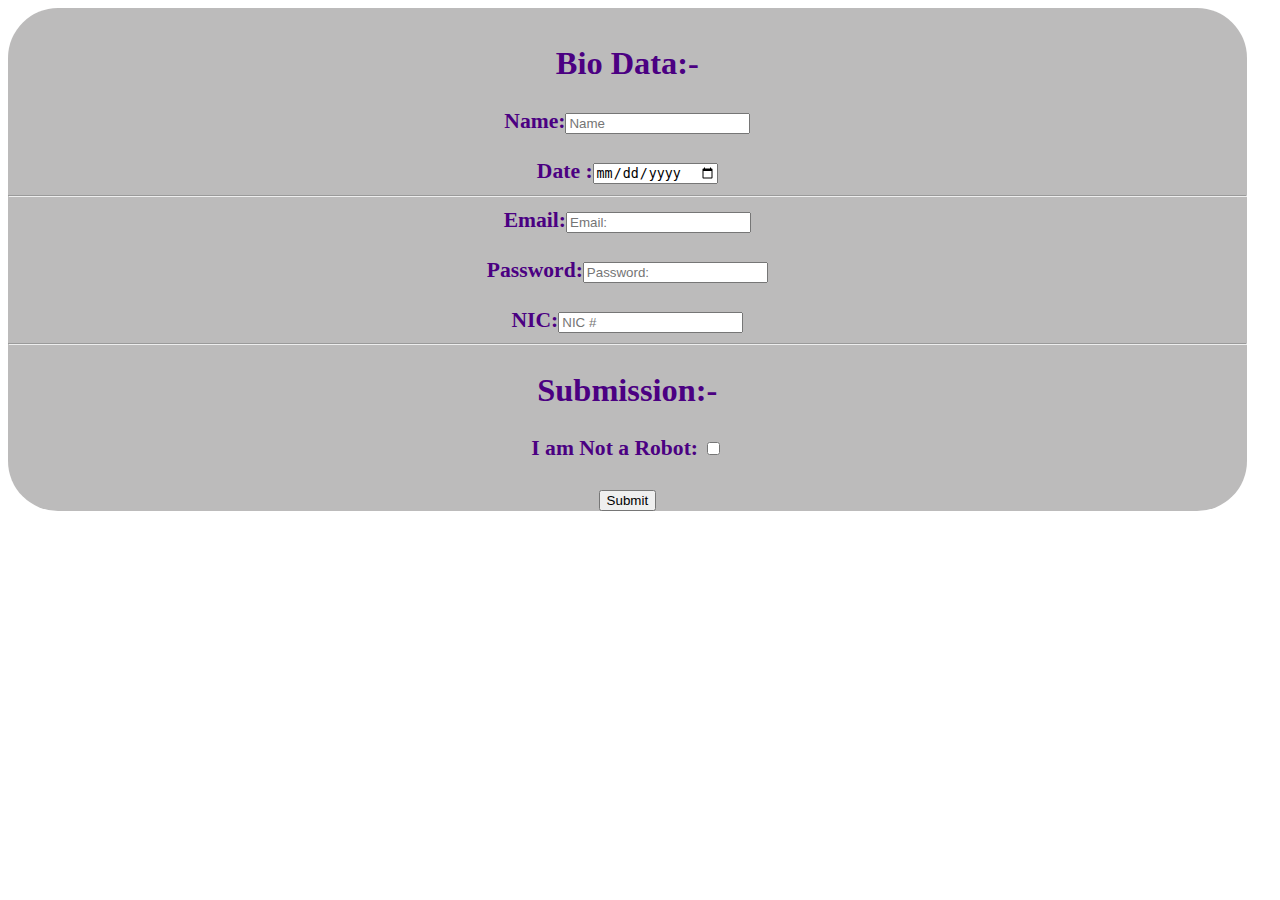
<file: Ustaad.html/hhh.html>
<!DOCTYPE html>
<html lang="en">

<head>
    <meta charset="UTF-8">
    <meta name="viewport" content="width=device-width, initial-scale=1.0">
    <meta http-equiv="X-UA-Compatible" content="IE=7">
    <meta http-equiv="X-UA-Compatible" content="ie=edge">
    <meta http-equiv="Content-Type" content="text/html;charset=UTF-8">
    <link rel="stylesheet" href="hhh.css">
    <title>form</title>
</head>

<body>


    <div class="Umar">
        <form method="POST">
            <h2>Bio Data:-</h2>

            Name:<input id="inp" type="text" placeholder="Name" name="Name:" maxlength="20" required><br><br>


            Date :<input type="date" placeholder="Date" name="Date:">
            <hr>



            Email:<input id="inp" type="email" placeholder="Email:" name="email" required><br><br>
            Password:<input id="inp" type="password" placeholder="Password:" name="password" max="5" required> <br><br>

            NIC:<input id="inp" type="number" placeholder="NIC #" name="NIC #" maxlength=14 required>

            <hr>


            <h2>Submission:-</h2>
            I am Not a Robot: <input type="checkbox" name="I am Not a Robot:" required><br><br>
            <input class="btn btn-danger" type="submit" value="Submit">
        </form>
    </div>

</body>
</file>
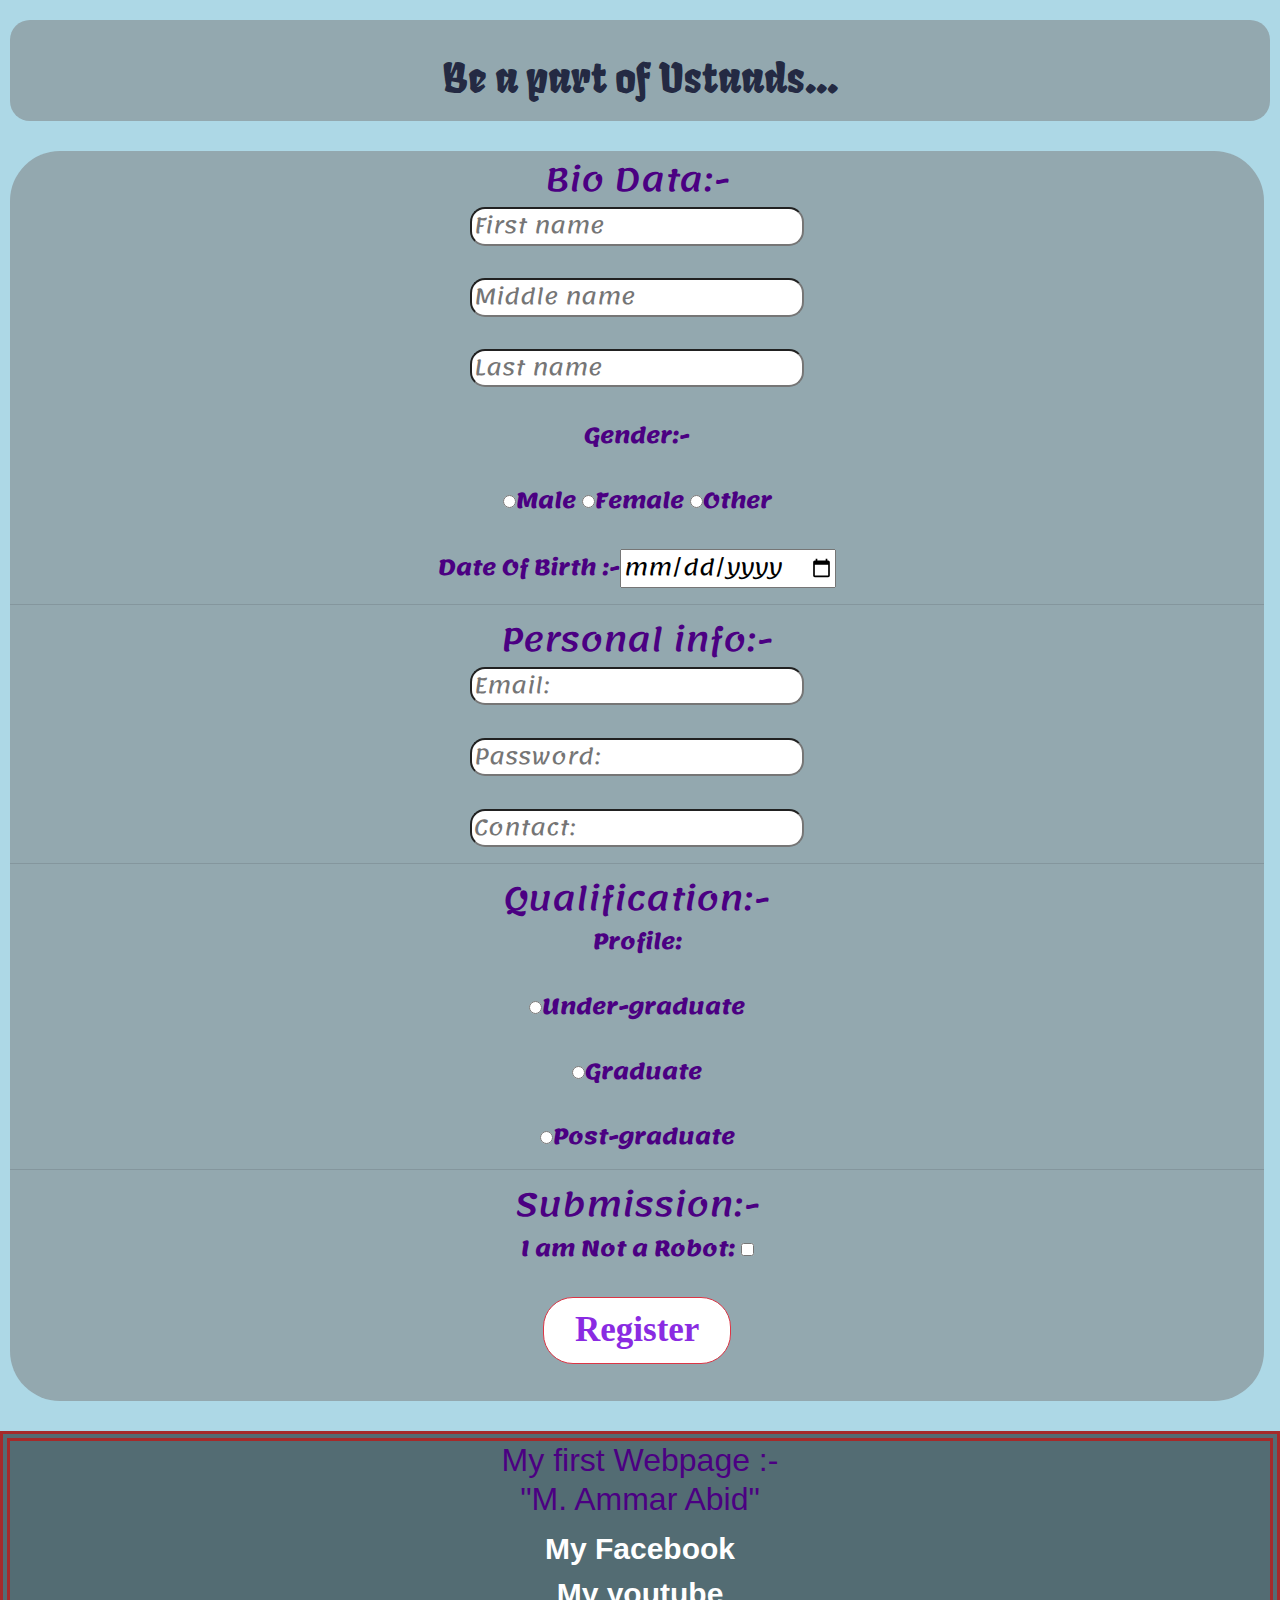
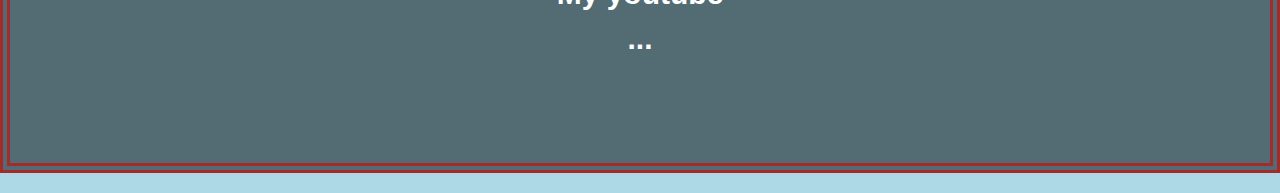
<file: Ustaad.html/register.html>
<html lang="en">

<head>
    <meta charset="UTF-8">
    <meta name="viewport" content="width=device-width, initial-scale=1.0">
    <title>Register</title>
    <link rel="stylesheet" href="https://stackpath.bootstrapcdn.com/bootstrap/4.4.1/css/bootstrap.min.css"
        integrity="sha384-Vkoo8x4CGsO3+Hhxv8T/Q5PaXtkKtu6ug5TOeNV6gBiFeWPGFN9MuhOf23Q9Ifjh" crossorigin="anonymous">
    <link rel="stylesheet" href="Register.css">
    <link href="https://fonts.googleapis.com/css2?family=Lemonada:wght@600&display=swap" rel="stylesheet">
    <link href="https://fonts.googleapis.com/css2?family=Fruktur&display=swap" rel="stylesheet">
    <link rel="shortcut icon" type="image/png" href="img/hy.png">
</head>

<body class="B3">
    <div class="part1">
        <h1>
            Be a part of Ustaads...
        </h1>
    </div>
    <!--Use POST instead of GET-->

    <div class="Ammar">
        <form method="POST">
            <h2>Bio Data:-</h2>

            <input id="inp" type="text" placeholder="First name" name="First name:" required><br><br>
            <input id="inp" type="text" placeholder="Middle name" name="Middle name:"><br><br>
            <input id="inp" type="text" placeholder="Last name" name="First name:" required><br><br>
            Gender:- <br><br><input type="radio" name="Gender">Male
            <input id="inp" type="radio" name="Gender">Female
            <input id="inp" type="radio" name="Gender">Other <br><br>
            Date Of Birth :-<input type="date" placeholder="Date Of Birth" name="Date of Birth:">
            <hr>

            <h2>Personal info:-</h2>

            <input id="inp" type="email" placeholder="Email:" name="email" required><br><br>
            <input id="inp" type="password" placeholder="Password:" name="password" max="5" required> <br><br>
            <input id="inp" type="tel" placeholder="Contact:" name="contact" required><br>
            <hr>

            <h2>Qualification:-</h2>

            Profile: <br><br>
            <input type="radio" name="profile">Under-graduate <br><br>
            <input type="radio" name="profile">Graduate <br><br>
            <input type="radio" name="profile">Post-graduate <br>
            <hr>

            <h2>Submission:-</h2>

            I am Not a Robot: <input type="checkbox" name="I am Not a Robot:" required><br><br>
            <input class="btn btn-danger" type="submit" value="Register">

        </form>
    </div>
    <div class="ftr">
        <footer>
          <h2 class="showoff"> My first Webpage :- <br>
            "M. Ammar Abid" <br>
          </h2>
          <a href="https://www.facebook.com/profile.php?id=100010023240193" target="_blank">My Facebook</a> <br>
          <a href="https://www.youtube.com/channel/UCmVTp6pRdetAvz_V0378giQ?view_as=subscriber" target="_blank"> My
            youtube</a> <br>
    
          <a href="https://icons8.com/icon/12197/graduation-cap">...</a>
    
        </footer>
      </div>
    </body>

</html>
</file>
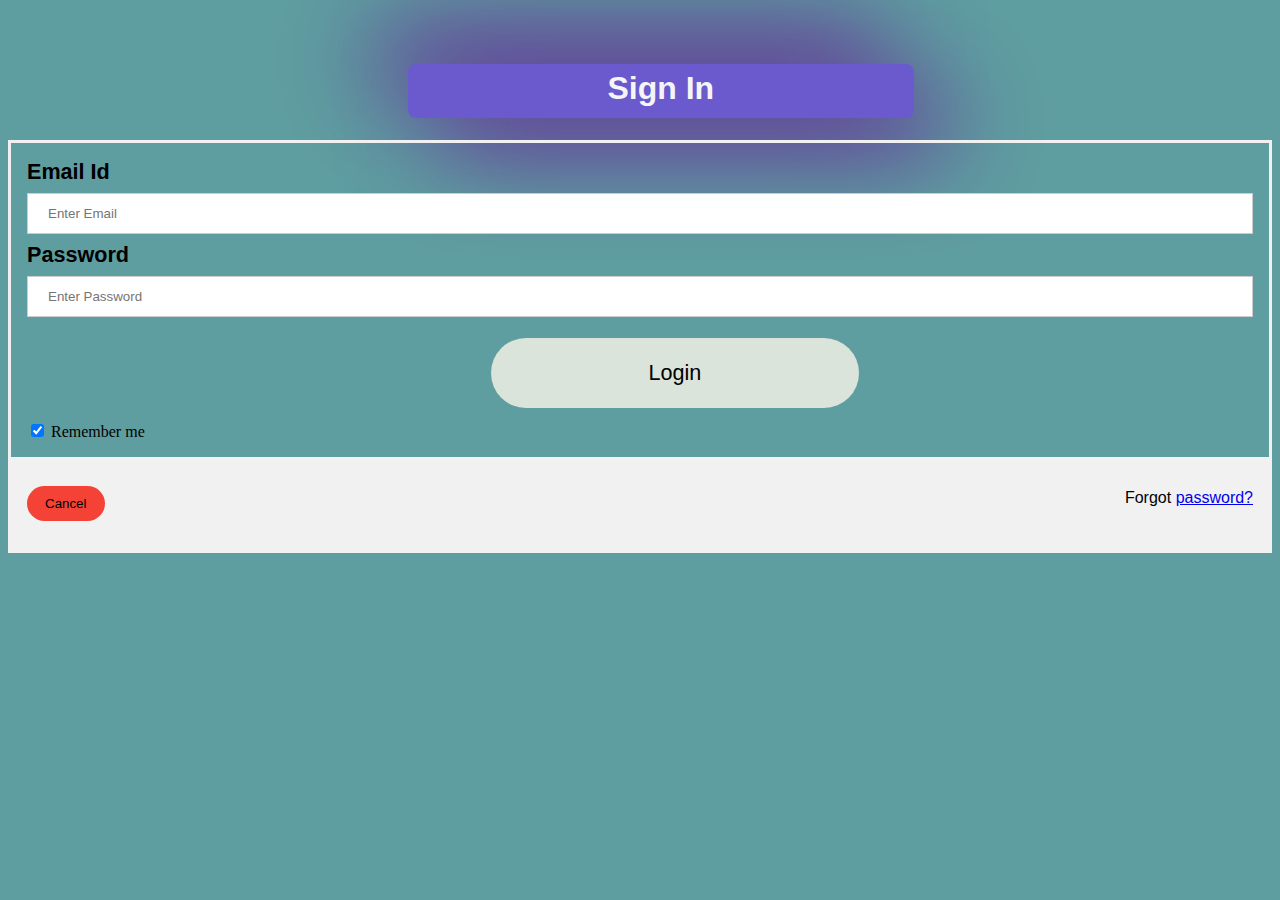
<file: Ustaad.html/signup.html>
<!DOCTYPE html>
<html lang="en">

<head>
  <meta charset="UTF-8">
  <meta name="viewport" content="width=device-width, initial-scale=1.0">
  <link rel="stylesheet" href="signin.css">
  <title>Sign In</title>
</head>

<body class="B6">
  <h1>Sign In</h1>
<form method="GET">
  <div id="Loggedin" class="container">
    <label for="uname"><b class="beauty">Email Id</b></label>
    <input id="email_field" type="text"  placeholder="Enter Email" name="uname" required>

    <label for="psw"><b class="beauty">Password</b></label>
    <input id="psw_field" type="password"  placeholder="Enter Password" name="psw" required>

    <button type="submit" id="Login" class="beauty">Login</button> <br>
    <script>
       var em = document.getElementById('email_field').Value;
       var ps = document.getElementById('psw_field').Value;
      window.alert("Successfully Signed In")
    </script>

    <input type="checkbox" checked="checked" name="remember" class="beauty"> Remember me

  </div>

  <div class="container" style="background-color:#f1f1f1">
    <button type="button" class="cancelbtn">Cancel</button>
    <span class="psw">Forgot <a href="#">password?</a></span>
  </div>
</form>
</body>

</html>
</file>
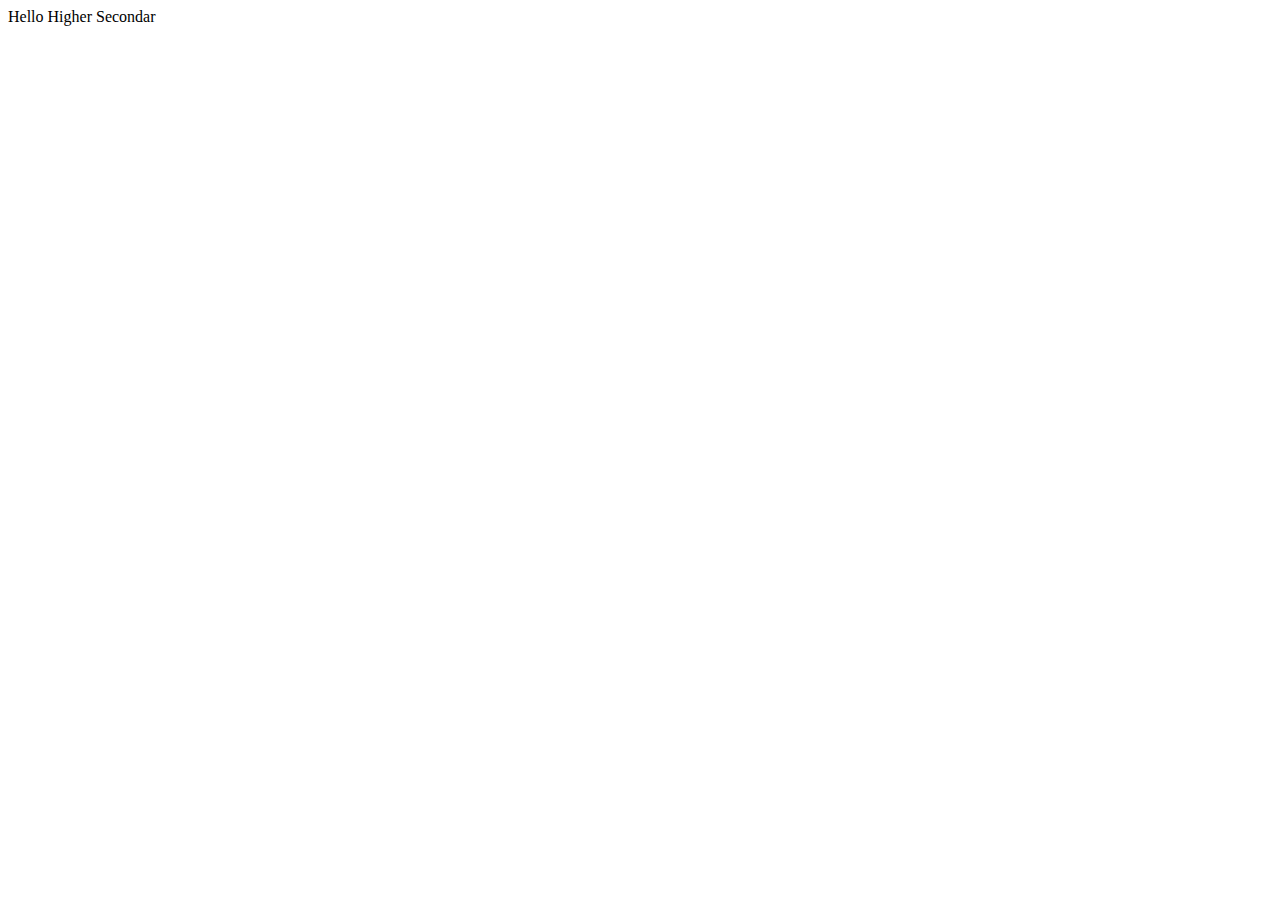
<file: Ustaad.html/public/HigherSec.html>
<!DOCTYPE html>
<html lang="en">
<head>
    <meta charset="UTF-8">
    <meta name="viewport" content="width=device-width, initial-scale=1.0">
    <title> Higher Secondar</title>
</head>
<body>
    Hello Higher Secondar
</body>
</html>
</file>
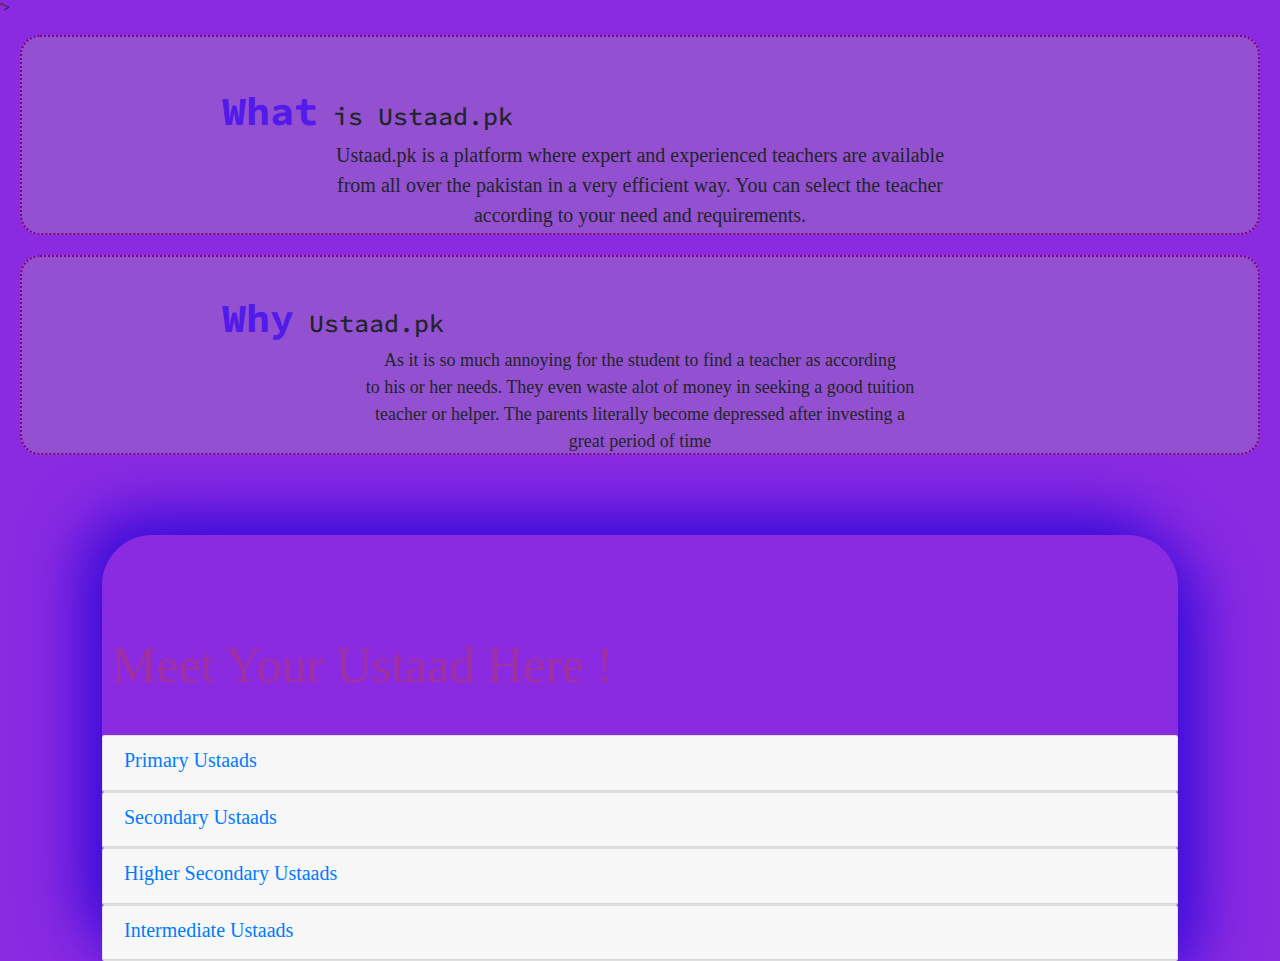
<file: Ustaad.html/public/Home.html>
<html lang="en">
<head>
    <meta charset="UTF-8">
    <meta name="viewport" content="width=device-width, initial-scale=1.0">
    <title>Home</title>
    <link rel="stylesheet" href="Primary.html">
    <link rel="stylesheet" href="Sec.html">
    <link rel="stylesheet" href="HigherSec.html">
    <link rel="stylesheet" href="Intermed.html">
    <link rel="stylesheet" href="Home.css">
    <link rel="preconnect" href="https://fonts.gstatic.com">
    <link href="https://fonts.googleapis.com/css2?family=Source+Code+Pro:wght@600&display=swap" rel="stylesheet">">
    <link rel="stylesheet" href="https://stackpath.bootstrapcdn.com/bootstrap/4.4.1/css/bootstrap.min.css"
    integrity="sha384-Vkoo8x4CGsO3+Hhxv8T/Q5PaXtkKtu6ug5TOeNV6gBiFeWPGFN9MuhOf23Q9Ifjh" crossorigin="anonymous">
    <link rel="shortcut icon" type="image/png" href="../img/hy.png">
  </head>
<body class="B4">
    <div class="head1">
    <h1 id="h1"><span id="what">What</span> is Ustaad.pk </h1>
    
    <p>
    Ustaad.pk is a platform where expert and experienced teachers are available <br>
    from all over the pakistan in a very efficient way. You can select the teacher <br>
    according to your need and requirements.
    </p>
</div>
<div class="head2">
<h1 id="h1"><span id="why"> Why</span> Ustaad.pk</h1>


    <p>
        As it is so much annoying for the student to find a teacher as according <br>
        to his or her needs. They even waste alot of money in seeking a good tuition <br>
        teacher or helper. The parents literally become depressed after investing a <br>
        great period of time 

    </p>

 
        <div class="TeacherList">
          <h1 id="list">Meet Your Ustaad Here !</h1>
            <div id="accordion">
                <div class="card">
                  <div class="card-header" id="headingOne">
                    <h5 class="mb-0">
                      <button class="btn btn-link collapsed" data-toggle="collapse" data-target="#collapseOne" aria-expanded="true" aria-controls="collapseOne">
                        <h2>Primary Ustaads</h2>
                      </button>
                    </h5>
                  </div>
              
                  <div id="collapseOne" class="collapse" aria-labelledby="headingOne" data-parent="#accordion">
                    <div class="card-body">
                        <a href="Primary.html" target="_blank" >Primary Ustaads </a> <p>Check the primary teachers' availabilty, Check this link</p>
                    </div>
                  </div>
                </div>
                <div class="card">
                  <div class="card-header" id="headingTwo">
                    <h5 class="mb-0">
                      <button class="btn btn-link collapsed" data-toggle="collapse" data-target="#collapseTwo" aria-expanded="false" aria-controls="collapseTwo">
                       <h2> Secondary Ustaads </h2>
                      </button>
                    </h5>
                  </div>
                  <div id="collapseTwo" class="collapse" aria-labelledby="headingTwo" data-parent="#accordion">
                    <div class="card-body">
                        <a href="Sec.html" target="_blank" >Secondary Ustaads </a> <p>Check the Secondary teachers' availabilty, Check this link</p>
                    </div>
                  </div>
                </div>
                <div class="card">
                  <div class="card-header" id="headingThree">
                    <h5 class="mb-0">
                      <button class="btn btn-link collapsed" data-toggle="collapse" data-target="#collapseThree" aria-expanded="false" aria-controls="collapseThree">
                      <h2>  Higher Secondary Ustaads </h2>
                      </button>
                    </h5>
                  </div>
                  <div id="collapseThree" class="collapse" aria-labelledby="headingThree" data-parent="#accordion">
                    <div class="card-body">
                        <a href="HigherSec.html" target="_blank" >Higher Secondary Ustaads </a> <p>Check the Higher Secondary teachers' availabilty, Check this link</p>
                    </div>
                  </div>
                </div>
                <div class="card">
                    <div class="card-header" id="headingFour">
                      <h5 class="mb-0">
                        <button class="btn btn-link collapsed" data-toggle="collapse" data-target="#collapseFour" aria-expanded="false" aria-controls="collapseFour">
                         <h2> Intermediate Ustaads </h2>
                        </button>
                      </h5>
                    </div>
                    <div id="collapseFour" class="collapse" aria-labelledby="headingFour" data-parent="#accordion">
                      <div class="card-body">
                          <a href="Intermed.html" target="_blank" >Intermediate Ustaads </a> <p>Check the Intermediate teachers' availabilty, Check this link</p>
              </div>
        </div> 
    



<script src="https://code.jquery.com/jquery-3.4.1.slim.min.js"
integrity="sha384-J6qa4849blE2+poT4WnyKhv5vZF5SrPo0iEjwBvKU7imGFAV0wwj1yYfoRSJoZ+n"
crossorigin="anonymous"></script>
<script src="https://cdn.jsdelivr.net/npm/popper.js@1.16.0/dist/umd/popper.min.js"
integrity="sha384-Q6E9RHvbIyZFJoft+2mJbHaEWldlvI9IOYy5n3zV9zzTtmI3UksdQRVvoxMfooAo"
crossorigin="anonymous"></script>
<script src="https://stackpath.bootstrapcdn.com/bootstrap/4.4.1/js/bootstrap.min.js"
integrity="sha384-wfSDF2E50Y2D1uUdj0O3uMBJnjuUD4Ih7YwaYd1iqfktj0Uod8GCExl3Og8ifwB6"
crossorigin="anonymous"></script>

</body>
</html>
</file>
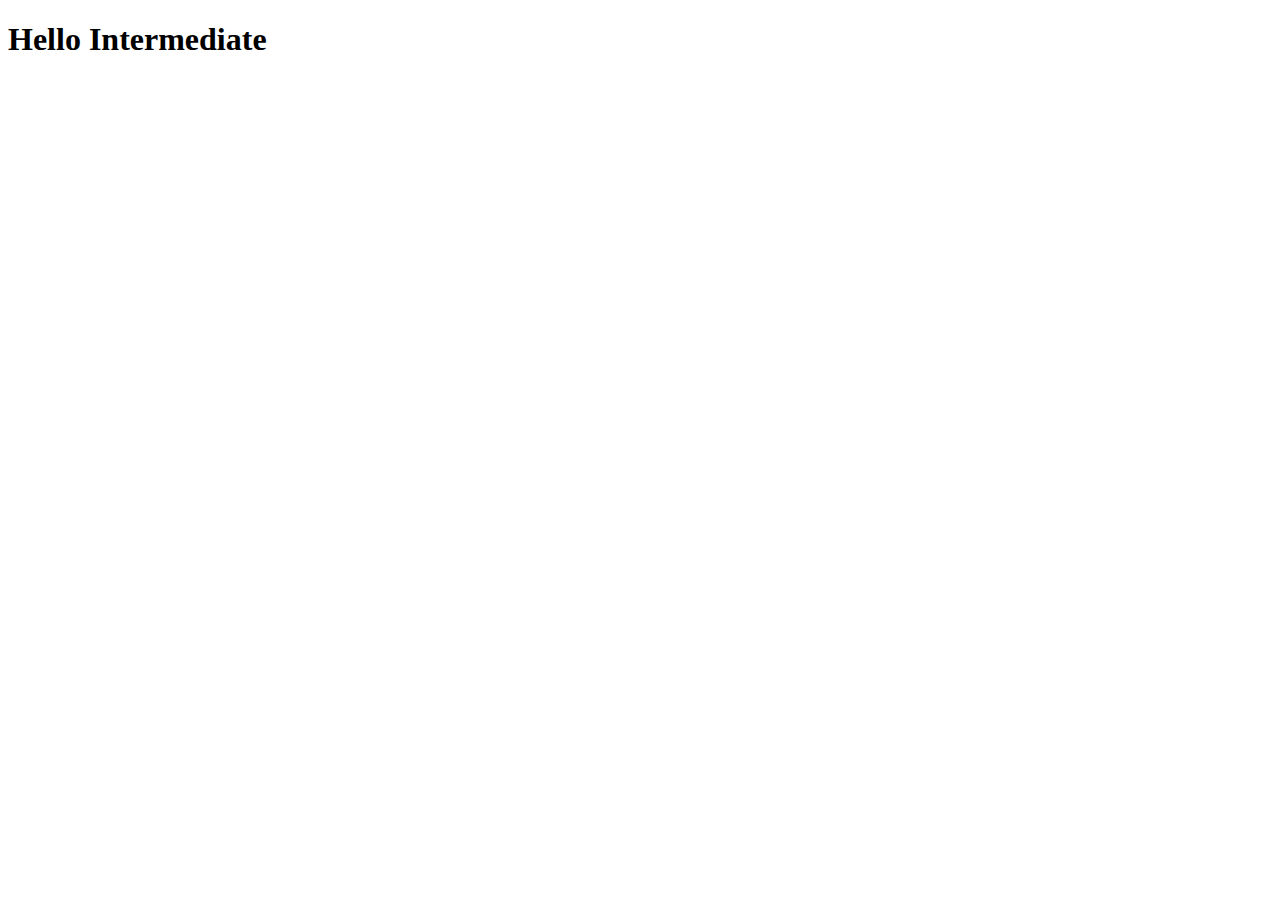
<file: Ustaad.html/public/Intermed.html>
<!DOCTYPE html>
<html lang="en">
<head>
    <meta charset="UTF-8">
    <meta name="viewport" content="width=device-width, initial-scale=1.0">
    <title>Intermediate Ustaads</title>

</head>
<body>
    <h1>Hello Intermediate</h1>
</body>
</html>
</file>
<file: Ustaad.html/hhh.css>
.body{
    background-color: lightblue;
}

.Umar{
    background-color:  rgba(121, 119, 119, 0.5);

    text-align: center;
    font-family: 'Lemonada', cursive;
    font-size: 135%;
    font-weight: 900;
    color: indigo;
    border-radius: 50px;
    width :98%;

    margin: 20 10 30 10;
    padding-top: 10px;
}
</file>
<file: Ustaad.html/Register.css>
.B3{
    background-image: url(https://images.unsplash.com/photo-1471107340929-a87cd0f5b5f3?ixlib=rb-1.2.1&ixid=eyJhcHBfaWQiOjEyMDd9&auto=format&fit=crop&w=666&q=80);
    background-position: center;
    background-size: 170%;
    background-color: lightblue;

}

div{
    font-family: 'Gill Sans', 'Gill Sans MT', Calibri, 'Trebuchet MS', sans-serif;
    text-align: center;
    color: rgba(5, 7, 38, 0.8)
    
}  
.Ammar{
    background-color:  rgba(121, 119, 119, 0.5);

    text-align: center;
    font-family: 'Lemonada', cursive;
    font-size: 135%;
    font-weight: 900;
    color: indigo;
    border-radius: 50px;
    width :98%;

    margin: 20 10 30 10;
    padding-top: 10px;
    
    
}
.btn,.btn-danger{
    width: 15%;
    margin-bottom: 3%;
    
    background-color: rgb(67, 43, 94);
    cursor: pointer;
}
.btn,.btn-danger :hover{
    border-radius: 30px;
    background-color:white;
    color: blueviolet;
    font-family: Cambria, Cochin, Georgia, Times, 'Times New Roman', serif;
    font-size: 35px;
    font-weight:bolder ;

}
.part1{
    background-color:  rgba(121, 119, 119, 0.5);
    border-radius: 20px;
    font-family: 'Fruktur', cursive;
    
    margin: 20 10 30 10;
    padding-top: 35px;
    padding-bottom: 10px;
    
}
#inp{
    border-radius: 15px;
}
.ftr {
    margin: 20px 0px;
    background-color: rgba(23, 36, 39, 0.6);
    border: double 10px brown;
    width: 100%; height: 38%;
    font-family: 'Franklin Gothic Medium', 'Arial Narrow', Arial, sans-serif;
    font-weight: bold;
    font-size: 65%;
    color: seashell;

}
.showoff{
    color: indigo;
    font-weight: lighter;
}
.ftr :hover{
    
    background-color: white;
    border-radius: 100px;
    }
    a{
        font-size: 30px;
        color: white;
    }
</file>
<file: Ustaad.html/signin.css>
.B6{
    background-image: url("https://images.pexels.com/photos/884788/pexels-photo-884788.jpeg?auto=compress&cs=tinysrgb&dpr=2&h=650&w=940");
    height: 50rem;
    background-color: cadetblue;
      
    /* Create the parallax scrolling effect */
    background-attachment: fixed;
    background-position: center;
    background-repeat: no-repeat;
    background-size: cover;
  }

/* Bordered form */
form {
    border: 3px solid #f1f1f1;
  }
  
  /* Full-width inputs */
  input[type=text], input[type=password] {
    width: 100%;
    padding: 12px 20px;
    margin: 8px 0;
    display: inline-block;
    border: 1px solid #ccc;
    box-sizing: border-box;
  }
  .beauty{
    font-family: 'Gill Sans', 'Gill Sans MT', Calibri, 'Trebuchet MS', sans-serif;
    font-size: 1.35rem; 
}
  h1{
      color: whitesmoke;
      box-shadow: 2rem 2rem 6.1rem hsl(276, 69%, 35%),
      -2rem -2rem 6.1rem hsl(276, 69%, 35%);
      border-radius: 0.5rem; 
      padding-top: 0.4rem; 
      font-family: 'Gill Sans', 'Gill Sans MT', Calibri, 'Trebuchet MS', sans-serif;
      text-align: center;
      background-color: slateblue;
      width: 40%;
      height: 3rem;
      margin-top: 4rem;
      margin-left: 25rem;
  }
  
  /* Set a style for all buttons */
  button {
    background-color: #dae4db;
    color: black;
    padding: 1.4rem 2rem;
    margin: 0.8rem 0;
    border: none;
    border-radius: 3rem;
    cursor: pointer;
    width: 30%;
    
  }
  #Login{
    width: 30%;
    margin-left: 29rem ;
  }
  
  /* Add a hover effect for buttons */
  button:hover {
      background-color: dimgrey;
      color: ghostwhite;
    opacity: 0.9;
  }
  
  /* Extra style for the cancel button (red) */
  .cancelbtn {
    width: auto;
    padding: 10px 18px;
    background-color: #f44336;
    font-family: 'Gill Sans', 'Gill Sans MT', Calibri, 'Trebuchet MS', sans-serif;
  }
  
  /* Center the avatar image inside this container */
  .imgcontainer {
    text-align: center;
    margin: 24px 0 12px 0;
  }
  
  /* Avatar image */
  img.avatar {
    width: 40%;
    border-radius: 50%;
  }
  
  /* Add padding to containers */
  .container {
    padding: 16px;
  }
  
  /* The "Forgot password" text */
  span.psw {
    float: right;
    padding-top: 16px;
    font-family: 'Gill Sans', 'Gill Sans MT', Calibri, 'Trebuchet MS', sans-serif;
  }
  
  /* Change styles for span and cancel button on extra small screens */
  @media screen and (max-width: 650px) {
    html{
        font-size: 50%;

    }
    h1{
        margin-top: 0rem;
        margin-left: 0rem
    }
    .beauty{
        margin-left: 0rem;
    }

  }
</file>
<file: Ustaad.html/public/Home.css>
.B4{
    background-color: blueviolet;
        /* The image used */
        background-image: url("https://images.unsplash.com/photo-1588912914049-d2664f76a947?ixlib=rb-1.2.1&ixid=eyJhcHBfaWQiOjEyMDd9&auto=format&fit=crop&w=750&q=80");
        
      
        /* Set a specific height */
        height: 50rem;
      
        /* Create the parallax scrolling effect */
        background-attachment: fixed;
        background-position: center;
        background-repeat: no-repeat;
        background-size: cover;
      }

html{
    font-size: 62.5%;
}
.btn,.btn-link,.collapsed{
    font-size: 2rem;
}
.TeacherList{
    padding-top: 4rem;
    margin: 8rem;
    font-size: 2rem;
    color: #df8634;
    box-shadow: 2rem 2rem 6.1rem hsl(253, 89%, 45%),
                -2rem -2rem 6.1rem hsl(253, 89%, 45%);
    border-radius: 5rem;  
   
}
#list{
    color: rgb(161, 48, 161);
    
    border-radius: 5rem;  
    margin-top: 6rem;
    padding-left: 1rem;
    font-size: 5rem;
    margin-bottom: 4rem;          
}
.head1, .head2{
    font-size: 2rem;
    margin: 2rem;
    height: 20rem;
    padding-top: 5rem;
    
    background-color: hsl(0, 0%, 66%, 0.3);
    border: dotted 0.2rem purple;
    border-radius: 2rem;
    font-family: Georgia, 'Times New Roman', Times, serif
}
p{
    text-align: center;
}
.head2{
    padding-top: 3.7rem;
    font-size: 1.8rem;
}
#h1{
    padding-left: 20rem;
    font-family: 'Source Code Pro', monospace;

}
@media(max-width: 715px){
    .head1, .head2{
        font-size: 120%;
        font-weight: bold;
    }
}
@media(max-width:550px){
    html{font-size: 50%;
        font-weight: bold;
        
    }
    #h1{
        padding-left: 0rem;
    }
    #list{
        font-size: 160%;
    }
}
#what{
    font-weight: bolder;
    color: rgb(82, 27, 233);
    font-size: 4rem;
}
#why{
    font-weight: bolder;
    color: rgb(82, 27, 233);
    font-size: 4rem;
}
</file>
